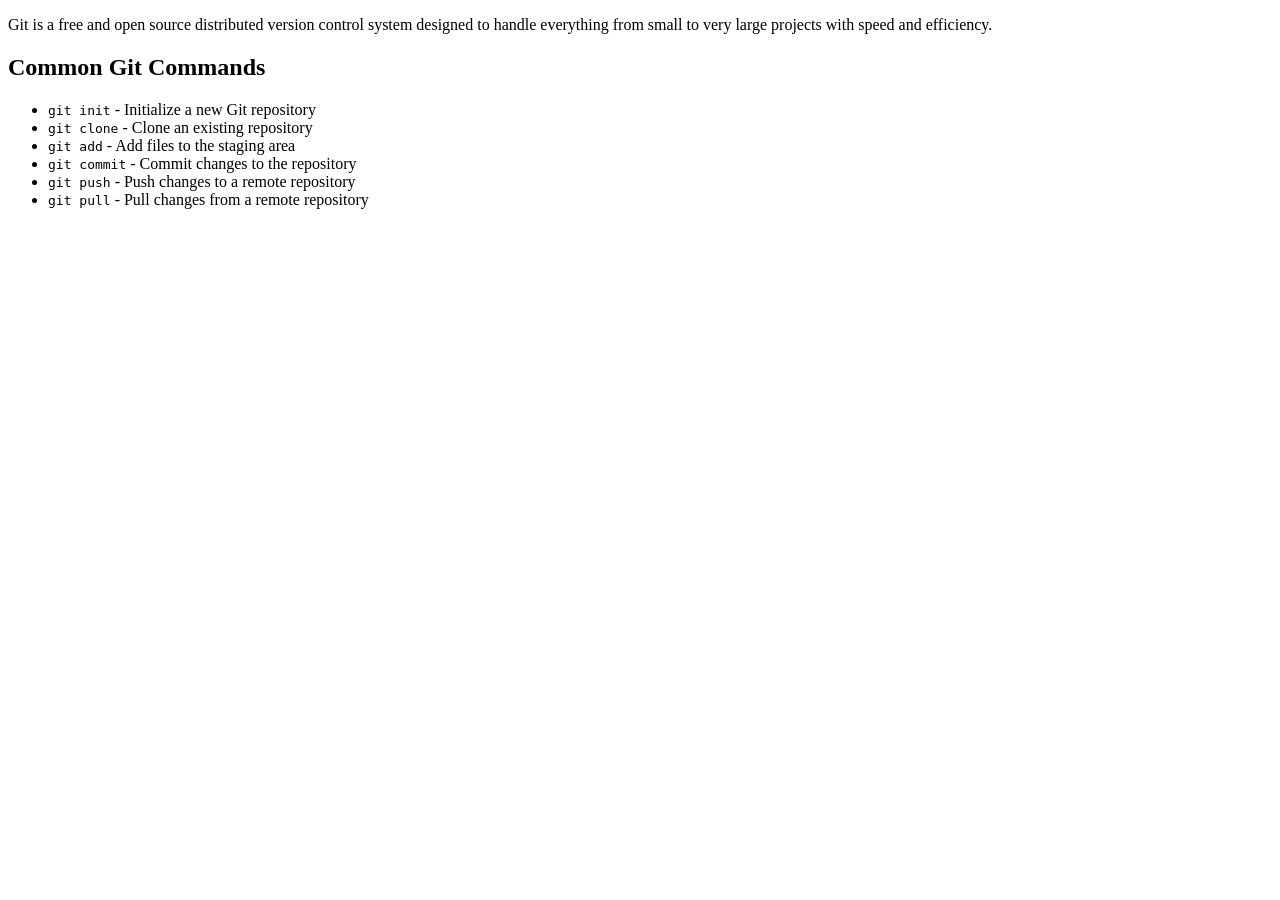
<file: index.html>
<!DOCTYPE html>
<!--[if lt IE 7]>      <html class="no-js lt-ie9 lt-ie8 lt-ie7"> <![endif]-->
<!--[if IE 7]>         <html class="no-js lt-ie9 lt-ie8"> <![endif]-->
<!--[if IE 8]>         <html class="no-js lt-ie9"> <![endif]-->
<!--[if gt IE 8]>      <html class="no-js"> <!--<![endif]-->
<html>
    <head>
        <meta charset="utf-8">
        <meta http-equiv="X-UA-Compatible" content="IE=edge">
        <title>Home - Git learning website</title>
        <meta name="description" content="">
        <meta name="viewport" content="width=device-width, initial-scale=1">
        <link rel="stylesheet" href="">
    </head>
    <body>
        <!--[if lt IE 7]>
            <p class="browsehappy">You are using an <strong>outdated</strong> browser. Please <a href="#">upgrade your browser</a> to improve your experience.</p>
        <![endif]-->
        <p>Git is a free and open source distributed version control system designed to handle everything from small to very large projects with speed and efficiency.</p>
        <div class="git-commands">
            <h2>Common Git Commands</h2>
            <ul>
                <li><code>git init</code> - Initialize a new Git repository</li>
                <li><code>git clone</code> - Clone an existing repository</li>
                <li><code>git add</code> - Add files to the staging area</li>
                <li><code>git commit</code> - Commit changes to the repository</li>
                <li><code>git push</code> - Push changes to a remote repository</li>
                <li><code>git pull</code> - Pull changes from a remote repository</li>
            </ul>
        
        <script src="" async defer></script>
    </body>
</html>
</file>
